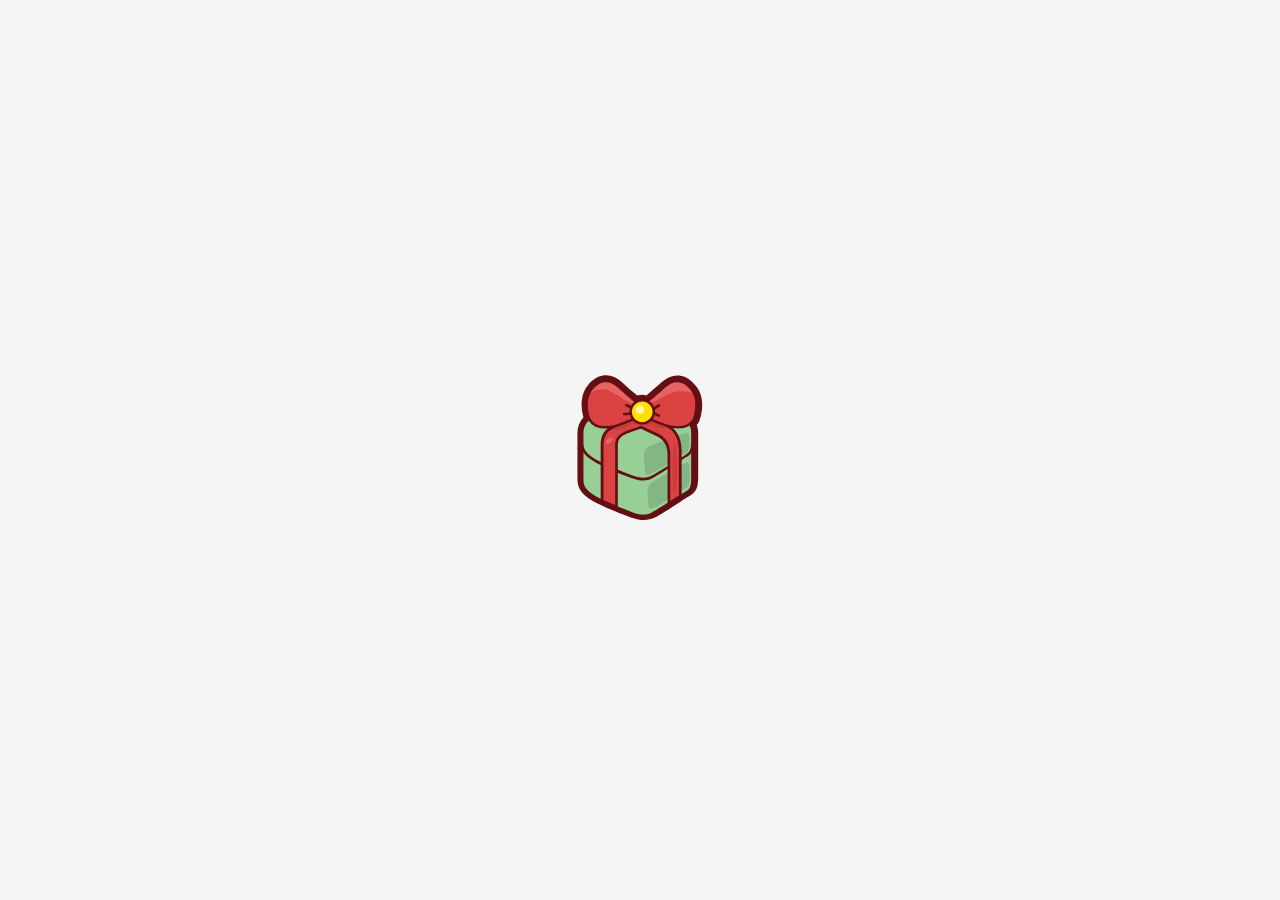
<file: gift-explosion.html>
<!DOCTYPE html>
<html lang="en">
<head>
  <meta charset="UTF-8">
  <meta name="viewport" content="width=device-width, initial-scale=1.0">
  <title>SVG动态加载与爆炸后出现圣诞树</title>
  <style>
    body {
      display: flex;
      justify-content: center;
      align-items: center;
      height: 100vh;
      margin: 0;
      background-color: #f5f5f5;
    }
    #svg-container {
      cursor: pointer;
      position: relative;
    }
    #gift {
      cursor: pointer;
      width: 150px;
      transition: transform 0.3s ease; /* 添加缩放动画效果 */
    }
    #gift:active {
      transform: scale(0.95); /* 点击时缩小效果 */
    }
    .particles {
      position: absolute;
      top: 0;
      left: 0;
      width: 100%;
      height: 100%;
      pointer-events: none;
    }
    #tree {
      display: none; /* 圣诞树初始隐藏 */
      position: absolute;
      width: 200px;
      top: 50%;
      left: 50%;
      transform: translate(-50%, -50%);
      animation: fadeIn 1s ease-in-out forwards;
    }
    @keyframes fadeIn {
      from {
        opacity: 0;
      }
      to {
        opacity: 1;
      }
    }
  </style>
</head>
<body>
  <!-- SVG容器 -->
  <div id="svg-container"></div>

  <!-- 粒子效果容器 -->
  <div class="particles"></div>

  <!-- 圣诞树容器 -->
  <div id="tree">
    <!-- 圣诞树SVG -->
    <svg xmlns="http://www.w3.org/2000/svg" viewBox="0 0 64 64" fill="#4caf50">
      <!-- 树形 -->
      <polygon points="32,4 4,40 24,40 16,56 48,56 40,40 60,40" fill="#4caf50"></polygon>
      <!-- 树干 -->
      <rect x="28" y="56" width="8" height="8" fill="#795548"></rect>
      <!-- 装饰 -->
      <circle cx="32" cy="14" r="2" fill="#ff5252"></circle>
      <circle cx="24" cy="28" r="2" fill="#ffeb3b"></circle>
      <circle cx="40" cy="28" r="2" fill="#ffeb3b"></circle>
      <circle cx="32" cy="36" r="2" fill="#ff5252"></circle>
    </svg>
  </div>

  <script src="https://cdnjs.cloudflare.com/ajax/libs/gsap/3.12.2/gsap.min.js"></script>
  <script>
    const svgContainer = document.getElementById('svg-container'); // SVG容器
    const particlesContainer = document.querySelector('.particles'); // 粒子效果容器
    const tree = document.getElementById('tree'); // 圣诞树容器

    // 动态加载SVG
    fetch('gift.svg') // 替换为你的礼物SVG文件路径
      .then(response => response.text())
      .then(svg => {
        svgContainer.innerHTML = svg; // 加载SVG到容器内
        const loadedSVG = svgContainer.querySelector('svg'); // 获取加载的SVG元素
        loadedSVG.setAttribute('id', 'gift'); // 给SVG设置ID
        bindExplosionEffect(loadedSVG); // 绑定爆炸效果事件
      })
      .catch(err => console.error('加载SVG失败:', err));

    // 绑定爆炸效果事件
    function bindExplosionEffect(svgElement) {
      svgElement.addEventListener('click', () => {
        // 手动触发缩放效果
        svgElement.style.transform = 'scale(0.95)';

        // 等待缩小完成
        svgElement.addEventListener(
          'transitionend',
          function handleTransitionEnd() {
            // 恢复原样动画开始
            svgElement.style.transform = 'scale(1)';

            // 在恢复一半时间后触发爆炸
            setTimeout(() => {
              const rect = svgElement.getBoundingClientRect(); // 获取SVG的位置
              const centerX = rect.left + rect.width / 2;
              const centerY = rect.top + rect.height / 2;

              // 隐藏SVG
              svgElement.style.display = 'none';

              // 触发爆炸粒子效果
              createExplosion(centerX, centerY);

              // 显示圣诞树
              setTimeout(() => {
                tree.style.display = 'block'; // 显示圣诞树
              }, 1000); // 延迟1秒显示圣诞树
            }, 150); // 恢复一半时间后触发爆炸

            // 移除事件监听，避免重复绑定
            svgElement.removeEventListener('transitionend', handleTransitionEnd);
          }
        );
      });
    }

    // 创建爆炸粒子效果
    function createExplosion(x, y) {
      for (let i = 0; i < 50; i++) {
        const particle = document.createElement('div');
        particle.style.position = 'absolute';
        particle.style.width = '8px';
        particle.style.height = '8px';
        particle.style.background = getRandomColor();
        particle.style.borderRadius = '50%';
        particle.style.top = `${y}px`;
        particle.style.left = `${x}px`;
        particlesContainer.appendChild(particle);

        const angle = Math.random() * 2 * Math.PI; // 随机角度
        const distance = Math.random() * 200 + 50; // 随机爆炸距离
        const duration = Math.random() * 1 + 0.5; // 随机动画时间

        // 使用GSAP动画
        gsap.to(particle, {
          x: Math.cos(angle) * distance,
          y: Math.sin(angle) * distance,
          opacity: 0,
          scale: 0.5,
          duration: duration,
          ease: 'power1.out',
          onComplete: () => particle.remove() // 动画完成后移除粒子
        });
      }
    }

    // 随机颜色生成函数
    function getRandomColor() {
      const colors = ['#ff5252', '#ffb74d', '#4fc3f7', '#81c784', '#ba68c8'];
      return colors[Math.floor(Math.random() * colors.length)];
    }
  </script>
</body>
</html>
</file>
